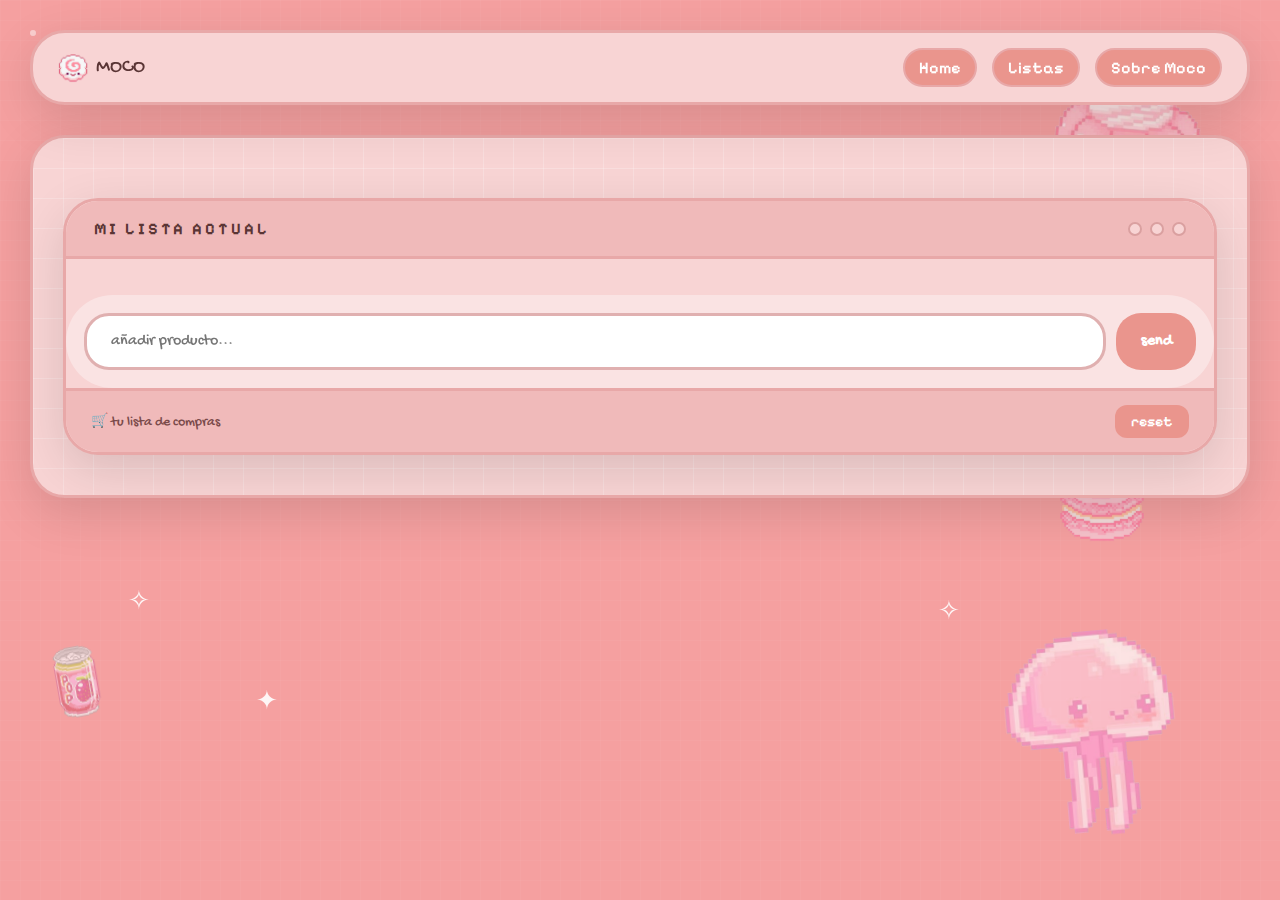
<file: index.html>
<!DOCTYPE html>
<html lang="es">
<head>
    <meta charset="UTF-8">
    <meta name="viewport" content="width=device-width, initial-scale=1.0">
    <title>Moco</title>
<link href="https://fonts.googleapis.com/css2?family=Pixelify+Sans&family=Gochi+Hand&display=swap" rel="stylesheet">
    
    <link rel="icon" href="img/logo_moco.png" type="image/png">
    <link rel="stylesheet" href="style.css">
</head>
<body>

     <!-- Overlay para móvil -->
    <div class="overlay" id="overlay"></div>


    <!-- DECORACIONES -->
    <div class="bubble b1"></div>
    <div class="bubble b2"></div>
    <div class="bubble b3"></div>
    <div class="bubble b4"></div>
    <div class="bubble b5"></div>

    <span class="star" style="top:8%;left:30%">✦</span>
    <span class="star" style="top:20%;right:20%;animation-delay:0.3s">✧</span>
    <span class="star" style="top:50%;right:15%;animation-delay:0.7s">✦</span>
    <span class="star" style="bottom:30%;right:25%;animation-delay:1s">✧</span>
    <span class="star" style="bottom:20%;left:20%;animation-delay:0.5s">✦</span>
    <span class="star" style="top:65%;left:10%;animation-delay:1.2s">✧</span>

    <div class="circle-deco c1"></div>
    <div class="circle-deco c2"></div>
    <div class="circle-deco c3"></div>

    <img src="img/flan.png" class="deco-img img1" alt="">
    <img src="img/jellyfish.png" class="deco-img img2" alt="">
    <img src="img/macaron.png" class="deco-img img3" alt="">
    <img src="img/soda.png" class="deco-img img4" alt="">

    <!-- HEADER -->
    <header class="top-header">
        <div class="logo-box">
            <img src="img/logo_moco.png" class="logo-img">
            <span>MOCO</span>
        </div>
        <div class="nav-center">
            <nav class="nav-links">
                <a href="#" data-section="home">Home</a>
                <a href="#" data-section="listas">Listas</a>
                <a href="#" data-section="sobre">Sobre Moco</a>
            </nav>
        </div>
        <button class="hamburger" id="hamburger">☰</button>
    </header>

    <!-- SECCIONES -->
    <main>
        <!-- HOME -->
        <section id="home" class="section active">
            <div class="center-panel">
                <div class="list-container">
                    <div class="list-header">
                        <span class="list-title">Mi Lista Actual</span>
                        <div class="header-dots">
                            <div class="dot"></div>
                            <div class="dot"></div>
                            <div class="dot"></div>
                        </div>
                    </div>
                    <div class="list-content" id="lista"></div>
                    <div class="input-area">
                        <input type="text" id="item" placeholder="añadir producto...">
                        <button class="send-btn" id="add">send</button>
                    </div>
                    <div class="list-footer">
                        <span>🛒 tu lista de compras</span>
                        <button class="reset-btn" id="reset-btn">reset</button>
                    </div>
                </div>
            </div>
        </section>

        <!-- LISTAS -->
<!-- LISTAS -->
<section id="listas" class="section">
    <div class="center-panel">
        <h2>Mis Listas</h2>

        <!-- Contenedor de previsualización de listas -->
        <div class="multi-lists-section">
            <div class="multi-lists-container" id="multi-lists-container">
                <!-- Las listas se crearán dinámicamente con JS -->
            </div>
            <button class="add-list-btn" id="add-list-btn">+ Nueva lista</button>
        </div>

        <!-- Panel de la lista activa (solo muestra los items en Home) -->
        <div class="list-container" id="multi-lista-panel" style="display:none;">
            <div class="input-area">
                <input type="text" id="multi-item" placeholder="añadir producto a la lista actual...">
                <button class="send-btn" id="multi-add">send</button>
            </div>
            <div class="list-content" id="multi-lista"></div>
        </div>
    </div>
</section>


        <!-- SOBRE MOCO -->
        <section id="sobre" class="section">
            <div class="center-panel">
                <h2>Sobre Moco</h2>
                <p>
                    Bienvenido a Moco, tu aplicación de confianza para gestionar listas de la compra, 
                    ¿Sabías que si no registras lo que tienes intención de comprar en el súper <br>
                    es muy probable que te dejes entre dos y cuatro productos? 
                </p>
                <p>¡Diviértete organizando tus listas y manteniendo todo bajo control!</p>
            </div>
        </section>
    </main>

   
    <script src="script.js"></script>
</body>
</html>
</file>
<file: style.css>
@import url('https://fonts.googleapis.com/css2?family=Gochi+Hand&family=Pixelify+Sans&display=swap');

:root {
    /* COLORES */
    --color-bg: #f5a0a0;
    --color-primary: #ea958d;
    --color-primary-hover: #c05858;
    --color-secondary: #e88a8a;
    --color-container: #f8d4d4;
    --color-container-border: #e8a8a8;
    --color-header: #f0baba;
    --color-text-dark: #5a3535;
    --color-text-medium: #7a4a4a;
    --color-text-light: #c8a8a8;
    --color-input-border: #e0b0b0;
    --color-input-border-focus: #c47070;
    --color-item-border: #ecc0c0;
    --color-checkbox-border: #daa0a0;
    --color-checked-bg: rgba(180,220,180,0.5);
    --color-checked-border: #a8d0a8;
    --color-checked: #7bc47b;
    --color-delete: #c48080;
    --color-delete-hover: #a05050;

    --shadow-soft: 0 15px 50px rgba(0,0,0,0.12);
    --shadow-button: 0 4px 20px rgba(0,0,0,0.15);

    --radius-large: 35px;
    --radius-medium: 25px;
    --radius-small: 18px;
    --radius-pill: 50px;
}

/* RESET */
* { margin:0; padding:0; box-sizing:border-box; }

body {
    font-family: 'Gochi Hand', cursive; /* contenido general */
    background: var(--color-bg);
    background-image: linear-gradient(rgba(255,255,255,0.03) 1px, transparent 1px),
                      linear-gradient(90deg, rgba(255,255,255,0.03) 1px, transparent 1px);
    background-size: 20px 20px;
    min-height: 100vh;
    padding: 30px;
    position: relative;
    overflow-x: hidden;
}

/* Títulos y botones en Pixelify Sans */
.top-header,
.list-title,
.list-card-title,
.section h2,
.send-btn,
.open-list-btn,
.delete-btn,
.rename-btn,
.add-list-btn,
.reset-btn,
.switch-list,
.nav-links a,
.hamburger {
    font-family: 'Pixelify Sans', sans-serif;
}

/* Contenido editable con Gochi Hand */
.section p,
.item-text,
.list-preview,
.input-area input,
.logo-box {
    font-family: 'Gochi Hand', cursive;
}

/* DECORACIONES FIJAS */
.deco-img { position: fixed; pointer-events: none; z-index: -1; opacity: 0.7; }
.deco-img.img1 { top:5%; right:5%; width:180px; transform:rotate(5deg); }
.deco-img.img2 { bottom:5%; right:5%; width:250px; transform:rotate(-5deg); }
.deco-img.img3 { top:50%; right:10%; width:100px; transform:rotate(0deg); }
.deco-img.img4 { bottom:20%; left:3%; width:80px; transform:rotate(-10deg); }

.bubble { position: fixed; background:var(--color-secondary); border-radius:15px; z-index:1; }
.star { position: fixed; color:white; font-size:26px; opacity:0.9; z-index:-2; animation:twinkle 2s infinite; }
@keyframes twinkle { 0%,100%{opacity:0.6;transform:scale(1);} 50%{opacity:1;transform:scale(1.2);} }
.circle-deco { position: fixed; border-radius:50%; border:3px solid rgba(255,255,255,0.2); z-index:1; }

/* HEADER */
.top-header {
    display: flex;
    align-items: center;
    justify-content: space-between;
    gap: 20px;
    padding: 15px 25px;
    background: var(--color-container);
    border-radius: var(--radius-large);
    border: 3px solid var(--color-container-border);
    box-shadow: var(--shadow-soft);
    position: relative;
    z-index: 10;
}

/* Logo tipo “botón retro” */
/* Logo sin fondo, tamaño más contenido */
.logo-box {
    display: flex;
    align-items: center;
    gap: 8px;
    font-family: 'Gochi Hand', cursive;
    font-size: 20px;       /* más pequeño */
    padding: 0;            /* sin padding extra */
    border-radius: 0;      /* sin fondo, no necesita bordes redondeados */
    background: transparent; /* quitar color de fondo */
    color: var(--color-text-dark); /* color de texto */
    box-shadow: none;      /* quitar sombra */
    border: none;          /* sin borde */
    cursor: default;
}

.logo-box .logo-img {
    height: 30px;           /* ajustar tamaño de imagen */
    width: auto;
}


/* Links tipo botón retro */
.nav-links {
    display: flex;
    gap: 15px;
}
.nav-links a {
    text-decoration: none;
    font-weight: 600;
    color: var(--color-text-dark);
    transition: 0.3s;
    font-size: 16px;
    padding: 8px 14px;
    border-radius: var(--radius-pill);
    border: 2px solid var(--color-container-border);
    background: var(--color-primary);
    color: white;
    text-align: center;
}
.nav-links a:hover {
    background: var(--color-primary-hover);
    border-color: var(--color-primary-hover);
    transform: translateY(-2px);
}

.hamburger {
    display:none;
    font-size:30px;
    background:var(--color-primary);
    color:white;
    border:none;
    border-radius:10px;
    padding:8px 12px;
    cursor:pointer;
    z-index:140 !important;
}

/* Overlay para móvil */
.overlay {
    position: fixed;
    top: 0;
    left: 0;
    width: 100vw;
    height: 100vh;
    background: rgba(0,0,0,0.3);
    display: none;
    z-index: 150; /* entre contenido y menú */
    pointer-events: auto; /* captura clicks */
}

/* ===================== SIDEBAR ===================== */
.nav-links {
    z-index: 200; /* siempre arriba del overlay */
    position: relative;
}

/* PANEL CENTRAL */
.center-panel { display:flex; flex-direction:column; margin-top:20px; }

.list-container {
    background: var(--color-container); border-radius: var(--radius-large);
    box-shadow: var(--shadow-soft), inset 0 2px 0 rgba(255,255,255,0.4);
    border:3px solid var(--color-container-border); overflow:hidden; display:flex; flex-direction:column; max-height:550px;
}

.list-header { background: var(--color-header); padding:18px 28px; display:flex; justify-content:space-between; align-items:center; border-bottom:3px solid var(--color-container-border); }
.list-title { font-family:'Pixelify Sans', sans-serif; font-weight:800; font-size:16px; color:var(--color-text-dark); text-transform:uppercase; letter-spacing:3px; }
.header-dots { display:flex; gap:8px; }
.dot { width:14px; height:14px; background:var(--color-container); border-radius:50%; border:2px solid var(--color-checkbox-border); }

.list-content { padding:18px; flex:1; overflow-y:auto; }
.list-content::-webkit-scrollbar { width:6px; }
.list-content::-webkit-scrollbar-thumb { background:var(--color-checkbox-border); border-radius:10px; }

.list-item { display:flex; align-items:center; gap:14px; padding:14px 20px; background:rgba(255,255,255,0.75); border-radius:var(--radius-pill); margin-bottom:12px; border:2.5px solid var(--color-item-border); transition:all 0.3s; }
.list-item:hover { transform:translateY(-2px); box-shadow:0 6px 20px rgba(0,0,0,0.08); }
.list-item.checked { background: var(--color-checked-bg); border-color:var(--color-checked-border); }

.item-checkbox { width:24px; height:24px; border:3px solid var(--color-checkbox-border); border-radius:10px; background:white; cursor:pointer; display:flex; align-items:center; justify-content:center; transition:0.3s; flex-shrink:0; }
.list-item.checked .item-checkbox { background: var(--color-checked); border-color:var(--color-checked); }
.list-item.checked .item-checkbox::after { content:'✓'; color:white; font-weight:800; font-size:14px; }

.item-text { flex:1; font-size:18px; font-weight:600; color:var(--color-text-dark); font-family:'Gochi Hand', cursive; }
.list-item.checked .item-text { text-decoration:line-through; color:#a0a0a0; }

.delete-btn {
    opacity: 0.8;
    background: var(--color-delete);
    color: white;
    border: none;
    border-radius: 8px;
    width: 28px;
    height: 28px;
    display: flex;
    align-items: center;
    justify-content: center;
    font-size:18px;
    font-family: 'Gochi Hand', cursive;
    cursor: pointer;
    transition: all 0.3s ease;
}
.list-item:hover .delete-btn {
    opacity: 1;
    transform: scale(1.1);
    background: var(--color-delete-hover);
}

/* Botón de borrar en la lista principal (círculo pequeño) */
.list-item .delete-btn {
    width: 28px;
    height: 28px;
    border-radius: 50%;
    padding: 0;
    font-size: 18px;
}

/* Botones dentro de list-card (abrir, borrar, renombrar) */
.list-card .delete-btn,
.list-card .open-list-btn,
.list-card .rename-btn {
    width: 100%;
    border-radius: var(--radius-pill);
    padding: 8px 12px;
    font-size:14px;
}

/* INPUT AREA CORREGIDO */
.input-area {
    display: flex;
    gap: 10px;
    padding: 18px;
    background: rgba(255,255,255,0.35);
    border-radius: var(--radius-pill);
    flex-wrap: wrap;
    justify-content: space-between;
    box-sizing: border-box;
    margin: 0;
}

.input-area input {
    flex: 1 1 auto;
    min-width: 0;
    padding: 16px 24px;
    border: 3px solid var(--color-input-border);
    border-radius: var(--radius-medium);
    font-family: 'Gochi Hand', cursive;
    font-size:16px;
    background: white;
    color: var(--color-text-dark);
    outline: none;
    box-sizing: border-box;
}

.send-btn {
    flex: 0 0 auto;
    min-width: 80px;
    background: var(--color-primary);
    color: white;
    border: none;
    padding: 16px 24px;
    border-radius: var(--radius-medium);
    font-family: 'Gochi Hand', cursive;
    font-weight: 700;
    font-size:16px;
    cursor: pointer;
    transition: 0.3s;
    text-transform: lowercase;
}

.send-btn:hover { background:var(--color-primary-hover); transform:scale(1.05); }

.list-footer { background:var(--color-header); padding:14px 25px; border-top:3px solid var(--color-container-border); font-size:14px; color:var(--color-text-medium); display:flex; justify-content:space-between; align-items:center; }
.reset-btn { background:var(--color-primary); color:white; border:none; padding:8px 16px; border-radius:12px; font-size:14px; font-weight:600; cursor:pointer; transition:0.3s; }
.reset-btn:hover { background:var(--color-primary-hover); }

/* SECCIONES */
.section {
    display: none;
    background: var(--color-container);
    border: 3px solid var(--color-container-border);
    border-radius: var(--radius-large);
    box-shadow: var(--shadow-soft);
    padding: 40px 30px;
    margin-top: 30px;
    position: relative;
    overflow: hidden;
    background-image:
      linear-gradient(rgba(255,255,255,0.2) 1px, transparent 1px),
      linear-gradient(90deg, rgba(255,255,255,0.2) 1px, transparent 1px);
    background-size: 30px 30px;
}
.section.active { display: block; }
.section h2 { font-family: 'Pixelify Sans', sans-serif; font-size:36px; color: var(--color-text-dark); text-align: center; margin-bottom: 20px; }
.section p { font-family: 'Gochi Hand', cursive; font-size:18px; color: var(--color-text-medium); text-align: center; max-width: 600px; margin: 0 auto 30px; }

/* BOTONES DE LISTAS MULTIPLES */
.lista-selector { display:flex; gap:10px; justify-content:center; margin-bottom:20px; flex-wrap:wrap; }
.switch-list { background:var(--color-primary); color:white; border:none; padding:12px 20px; border-radius:25px; cursor:pointer; transition:0.3s; font-family:'Gochi Hand', cursive; font-size:16px; }
.switch-list:hover, .switch-list.active { background:var(--color-primary-hover); transform:scale(1.05); }

/* MULTI-LISTS / PREVIEW CARDS */
.multi-lists-container {
    display: flex;
    gap: 15px;
    flex-wrap: wrap;
    justify-content: center;
    margin-bottom: 20px;
}
.list-card {
    background: var(--color-container);
    border: 3px solid var(--color-container-border);
    border-radius: var(--radius-medium);
    padding: 12px;
    width: 140px;
    box-shadow: var(--shadow-soft);
    display: flex;
    flex-direction: column;
    align-items: center;
    gap: 6px;
    transition: transform 0.3s;
}
.list-card:hover { transform: translateY(-5px); }

.list-card-title {
    font-family: 'Pixelify Sans', sans-serif;
    font-weight: 700;
    font-size:16px;
    color: var(--color-text-dark);
    margin-bottom: 8px;
    text-align: center;
}

.list-preview {
    background: rgba(255,255,255,0.5);
    border-radius: var(--radius-small);
    width: 100%;
    height: 50px;
    overflow: hidden;
    font-family: 'Gochi Hand', cursive;
    font-size:14px;
    padding: 4px;
    margin-bottom: 8px;
}
.list-preview span { display:block; white-space:nowrap; text-overflow:ellipsis; overflow:hidden; }

/* BOTONES DENTRO DE LIST CARD */
.open-list-btn, .delete-btn, .rename-btn {
    font-family: 'Gochi Hand', cursive;
    font-size:14px;
    padding: 8px 12px;
    border-radius: var(--radius-pill);
    cursor: pointer;
    border: none;
    width: 100%;
    transition: 0.3s;
    text-align: center;
}

.open-list-btn {
    background: var(--color-primary);
    color: white;
}
.open-list-btn:hover { background: var(--color-primary-hover); }

.delete-btn {
    background: var(--color-delete);
    color: white;
}
.delete-btn:hover {
    background: var(--color-delete-hover);
    transform: scale(1.05);
}

.rename-btn {
    background: var(--color-secondary);
    color: white;
}
.rename-btn:hover { background: var(--color-primary-hover); }

.add-list-btn {
    background: var(--color-secondary);
    color: white;
    border: none;
    border-radius: var(--radius-pill);
    padding: 8px 16px;
    cursor: pointer;
    transition: 0.3s;
    font-size:16px;
}
.add-list-btn:hover { background: var(--color-primary-hover); }
.add-list-btn.disabled { opacity: 0.6; cursor: not-allowed; }

/* RESPONSIVE MÓVIL */
@media (max-width: 480px) {
    /* Header y botón hamburguesa */
    .top-header { position: relative; z-index: 300; }
    .hamburger { display: block; z-index: 350 !important; }

    .nav-links {
        position: fixed;
        top: 0;
        right: -220px;
        flex-direction: column;
        background: var(--color-container);
        height: 100%;
        width: 200px;
        padding: 70px 20px;
        gap: 20px;
        transition: right 0.3s ease;
        overflow-y: auto;
        border-left: 3px solid var(--color-container-border);
        border-radius: 0 0 0 20px;
        z-index: 310;
    }
    .nav-links.open { right: 0; }
    .overlay { z-index: 200; pointer-events: auto; }
  .nav-links.open + .hamburger,
    .hamburger.open { 
        display: none;
    }
    .list-container { max-height: 400px; margin: 0 10px; }

    /* Input area */
    .input-area { 
        flex-direction: column; 
        align-items: stretch; 
        margin: 0 10px 10px 10px; 
        gap: 8px; 
        width: calc(100% - 20px); 
        box-sizing: border-box; 
    }
    .input-area input { width: 100%; padding: 12px 18px; box-sizing: border-box; font-size:14px; }
    .send-btn { width: 100%; max-width: 120px; padding: 10px 16px; font-size:14px; text-align: center; align-self: center; }

    /* List items ajustados */
    .list-item { padding: 10px 14px; gap: 10px; }
    .item-text { font-size: 14px; }
    .item-checkbox { width: 20px; height: 20px; border-width: 2px; }
    .list-item .delete-btn { width: 24px; height: 24px; font-size: 14px; }

    /* Botones dentro de list-card y multi-lists */
    .list-card .open-list-btn,
    .list-card .delete-btn,
    .list-card .rename-btn,
    .add-list-btn,
    .switch-list {
        font-size: 12px;
        padding: 5px 10px;
    }

    .center-panel { margin-top: 15px; }
    .multi-lists-container { gap: 10px; }
    .list-card { width: 120px; }
    .list-preview { height: 40px; font-size: 12px; }
}
</file>
